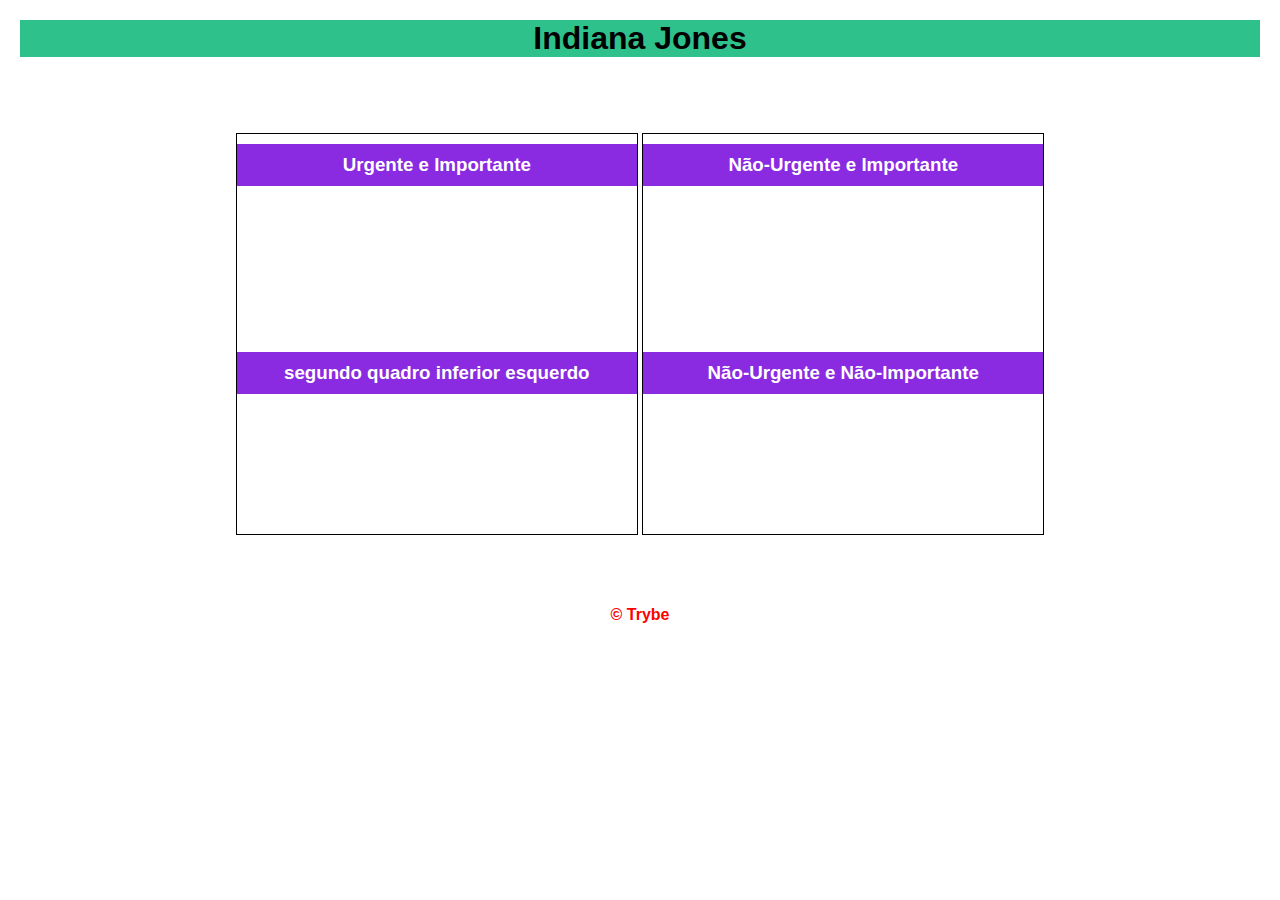
<file: 5_1/index.html>
<!DOCTYPE html>
<html lang="pt-br">
  <head>
    <meta charset="UTF-8" />
    <meta name="viewport" content="width=device-width, initial-scale=1.0" />
    <link rel="stylesheet" href="style.css" />

    <title>Administrador do Tempo</title>
  </head>
  <body id="container">
    <header id="header-container">
      <h1>Administrador do Tempo da Trybe</h1>
    </header>

    <section class="emergency-tasks">
      <div>
        <h3>Urgente e Importante</h3>
      </div>
      <div>
        <h3>Urgente e Não-Importante</h3>
      </div>
    </section>

    <section class="no-emergency-tasks">
      <div>
        <h3>Não-Urgente e Importante</h3>
      </div>
      <div>
        <h3>Não-Urgente e Não-Importante</h3>
      </div>
    </section>

    <footer id="footer-container">
      <div>&copy; Trybe</div>
    </footer>
    <script src="script.js"></script>
  </body>
</html>
</file>
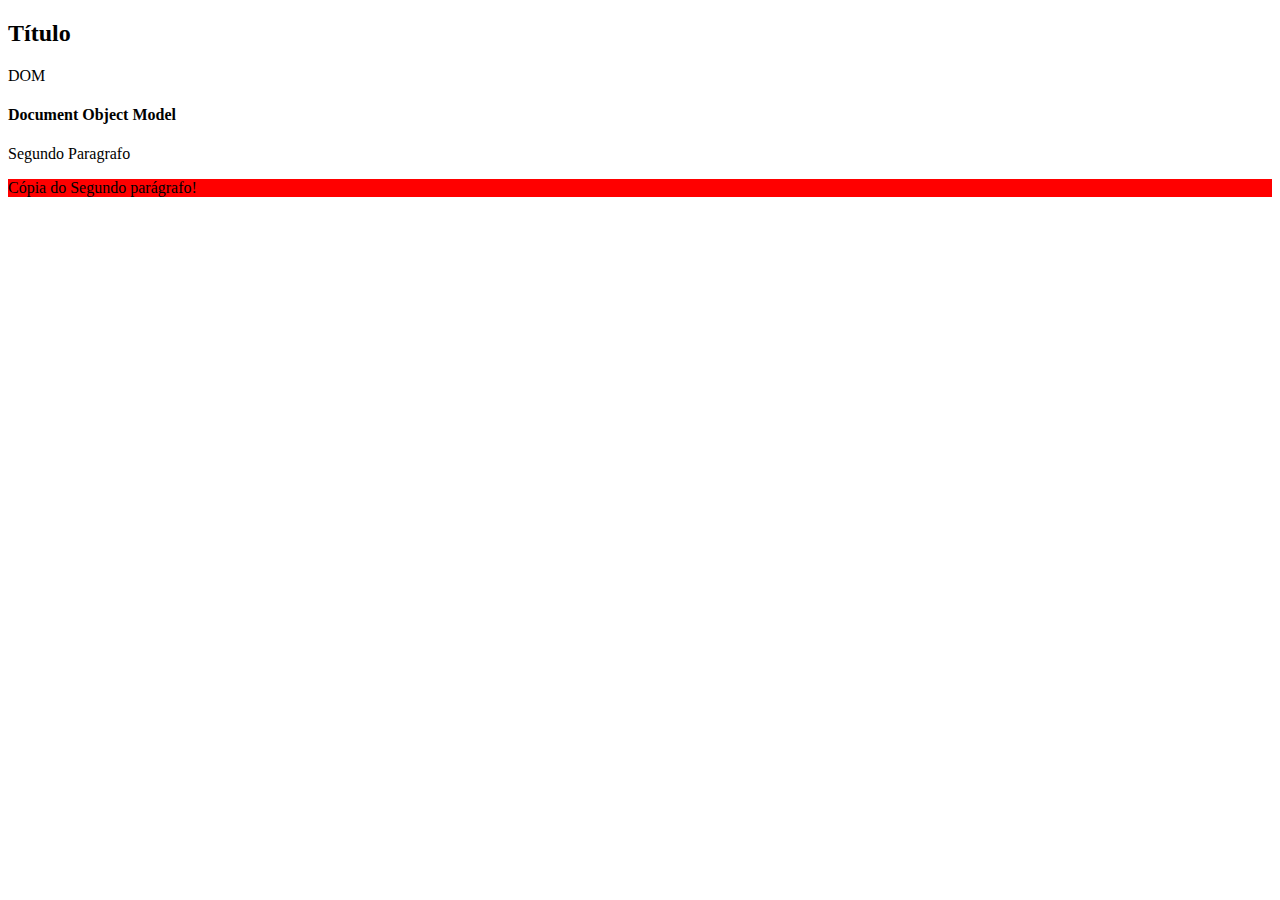
<file: elementByID and querySelector/index.html>
<!DOCTYPE html>
<html>
  <body>
    <header>
      <h2 id="page-title">Título</h2>
      <p id="paragraph">Dê uma cor para este parágrafo!</p>
      <h4 id="subtitle">Subtítulo</h4>
      <p id="second-paragraph">Segundo parágrafo!</p>
      <p id="second-paragraph">Cópia do Segundo parágrafo!</p>
    </header>
    <script>
      // const paragraph = document.getElementById("paragraph");
      // paragraph.style.color = "red";

      // const titulo = document.getElementById('page-title');
      // titulo.innerText= 'Aprendendo e dominando DOM';
      // titulo.style.color ='blue';

      // const sub = document.getElementById('subtitle');
      // sub.innerText = 'Document Object Model';

      // const segundoParagrafo = document.getElementById('second-paragraph');
      // segundoParagrafo.innerText = 'Document Object Model é uma página gerada pelo browser,' +
      // 'que permite que a manipulemos livremente';

     
      const paragraph = document.querySelector("#paragraph");
      paragraph.innerText = "DOM"

      const segundoParagrafo = document.querySelectorAll("p");
      segundoParagrafo[1].innerText = "Segundo Paragrafo"

      const sub = document.querySelectorAll("h4")
      sub[0].innerText = 'Document Object Model';


      segundoParagrafo[2].style.backgroundColor='red'



    </script>
  </body>

  <!-- 
- Recupere o elemento que contém o título da página e faça algo com ele,
  como alterá-lo para o nome do seu filme favorito.
- Agora recupere o segundo parágrafo e use sua criatividade para alterá-lo.
- Por fim, recupere o subtítulo e altere-o também. -->
</html>
</file>
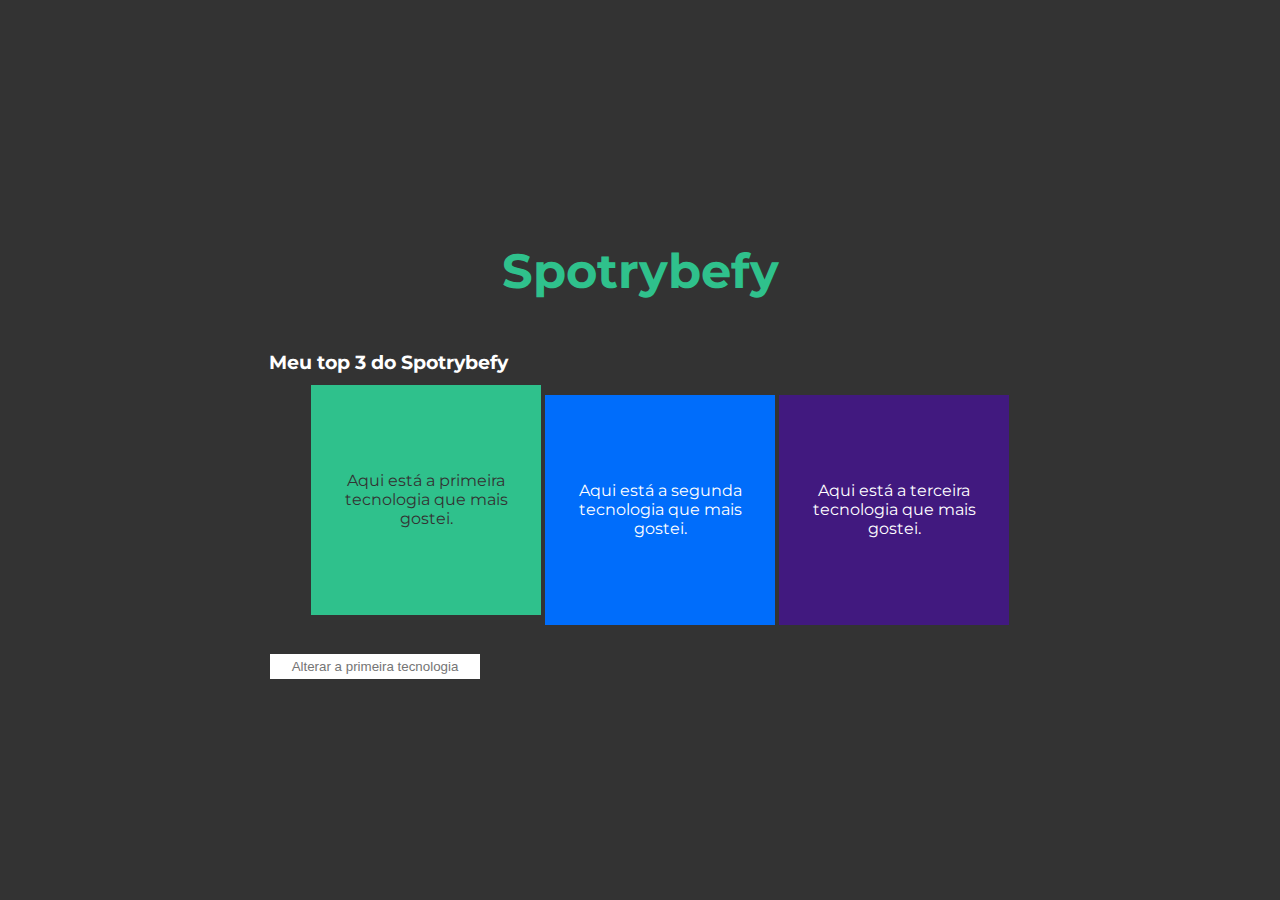
<file: js eventos/index.html>
<!DOCTYPE html>
<html lang="pt-br">
  <head>
  <meta charset="UTF-8">
  <title>addEventListener</title>
  <link rel="preconnect" href="https://fonts.gstatic.com">
  <link href="https://fonts.googleapis.com/css2?family=Montserrat:wght@400;900&display=swap" rel="stylesheet">
  <link rel="stylesheet" href="style.css">
  </head>
  <body>
    <header> 
      <h1>Spotrybefy</h1>
    </header>
    <main>
      <h3 id="my-spotrybefy">Meu top 3 do Spotrybefy</h3>
      <ul class="container">
        <li class="tech" id="first-li">Aqui está a primeira tecnologia que mais gostei.</li>
        <li id="second-li">Aqui está a segunda tecnologia que mais gostei.</li>
        <li id="third-li">Aqui está a terceira tecnologia que mais gostei.</li>
      </ul>
      <input type="text" id="input" placeholder="Alterar a primeira tecnologia">      
    </main>
    <script src="main.js"></script>
  </body>
</html>
</file>
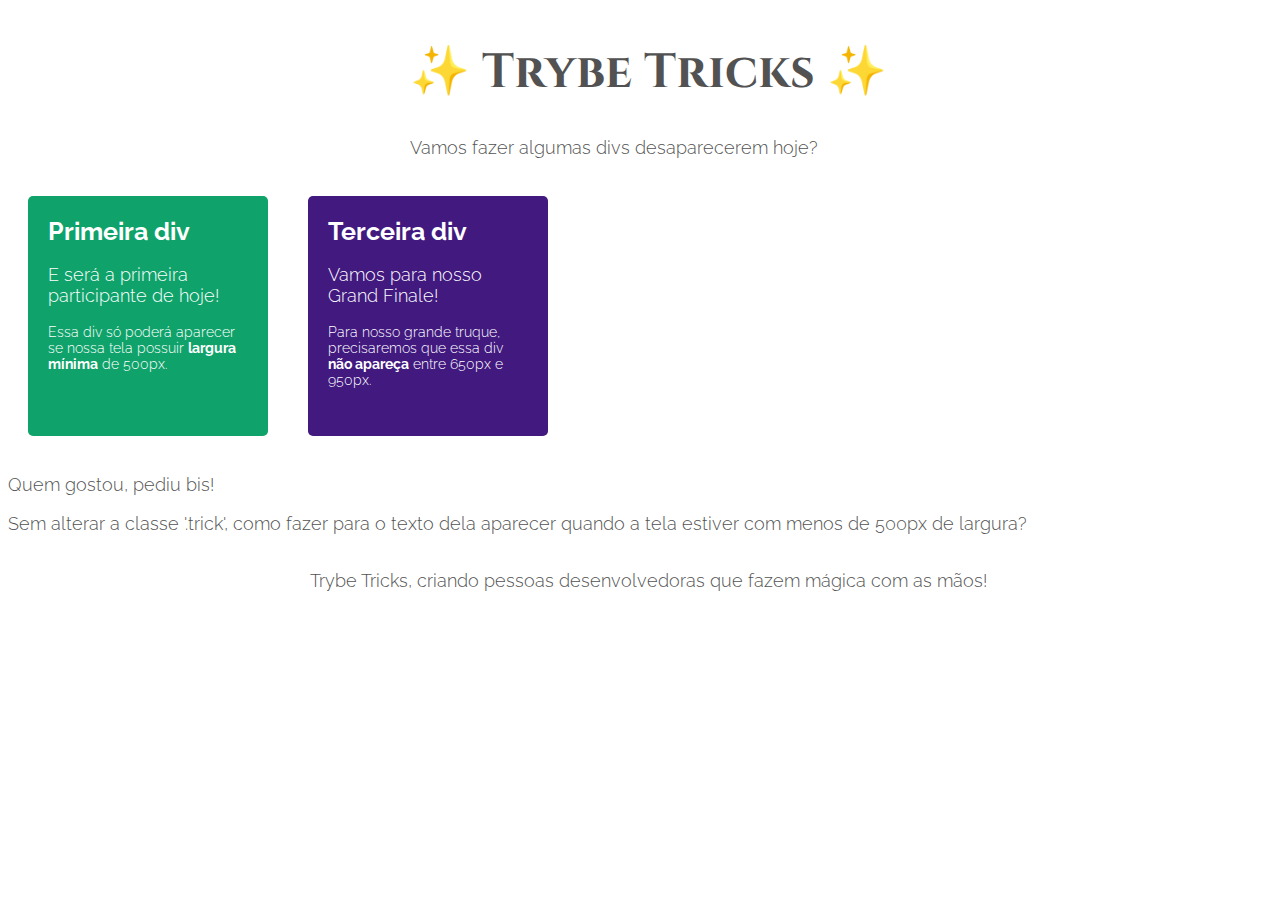
<file: mediaQuery/index.html>
<!DOCTYPE html>
<html lang="pt-br">
  <head>
  <meta charset="UTF-8">
  <title>Media Queries</title>
  <meta name="viewport" content="width=device-width, initial-scale=1.0">
  <link rel="preconnect" href="https://fonts.gstatic.com">
  <link href="https://fonts.googleapis.com/css2?family=Cinzel&family=Raleway:wght@300;700&display=swap" rel="stylesheet">
  <link rel="stylesheet" href="style.css">
  </head>
  <body>
    <header>
      <h1 id="mySpotrybefy">✨ Trybe Tricks ✨</h1>
      <p>Vamos fazer algumas divs desaparecerem hoje?</p>
    </header>
    <main>
      <section class="cards">
        <div class="card">
          <h3>Primeira div</h3>
          <p>E será a primeira participante de hoje!</p>
          <p>Essa div só poderá aparecer se nossa tela possuir <strong>largura mínima</strong> de 500px.</p>
        </div>
        <div class="card">
          <h3>Segunda div</h3>
          <p>Ué, mas ela deveria aparecer aqui?</p>
          <p>Pois é! Mas essa div deverá aparecer apenas se a largura <strong>estiver entre</strong> 600px e 1000px.</p>
        </div>
        <div class="card">
          <h3>Terceira div</h3>
          <p>Vamos para nosso Grand Finale!</p>
          <p>Para nosso grande truque, precisaremos que essa div <strong>não apareça</strong> entre 650px e 950px.</p>
        </div>
        <div class="dont-show">
          <p>Quem gostou, pediu bis!</p>
          <p>Sem alterar a classe '.trick', como fazer para o texto dela aparecer quando a tela estiver com menos de 500px de largura?</p>
        </div>
      </section>
    </main>    
    <footer>
      <p>Trybe Tricks, criando pessoas desenvolvedoras que fazem mágica com as mãos!</p>
    </footer>
    <p class="trick">Floreio! Como você conseguiu fazer aparecer mais essa caixa de texto?</p>
  </body>
</html>
</file>
<file: 5_1/style.css>
.body{
  background-color:black;
}


* {
  margin: 0;
}


#container {
  font-family: Verdana, Geneva, Tahoma, sans-serif;
  text-align: center;
 
}

#header-container {
  color: black;
  padding: 20px;

}

.emergency-tasks {
  display: inline-block;
  height: 400px;
  margin: 56px 0;
  width: 400px;
  border: 1px solid black;

}

.emergency-tasks div {
  height: 198px;
}
.emergency-tasks h3 {
  color: white;
  margin-top: 10px;
  padding: 10px;
  background-color: blueviolet;
}

.no-emergency-tasks {
  display: inline-block;
  height: 400px;
  width: 400px;
  border: 1px solid black;
}

.no-emergency-tasks div {
  height: 198px;
  
}

.no-emergency-tasks h3 {
  color: white;
  margin-top: 10px;
  padding: 10px;
  background-color: blueviolet;
}

#footer-container {
  color: red;
  font-weight: 700;
  padding: 15px;
  text-align: center;
}
</file>
<file: js eventos/style.css>
body {
  align-items: center;
  background-color: #333;
  color: white;
  display: flex;
  flex-flow: column wrap;
  font-family: Montserrat, sans-serif;
  height: 100vh;
  justify-content: center;
  margin: 0;
  padding: 0;
  width: 100vw;
}

.container {
  display: flex;
  flex-flow: row wrap;
}

.container li {
  align-items: center;
  display: flex;
  flex-flow: column wrap;
  height: 200px;
  justify-content: center;
  margin: 2px;
  padding: 15px;
  text-align: center;
  transition: all 0.25s ease;
  width: 200px;
}

h1 {
  font-size: 48px;
  color: #2fc18c;
}

.container li:nth-of-type(1) {
  background-color: #2fc18c;
  color: #333;
}

.container li:nth-of-type(2) {
  background-color: #006dfb;
}

.container li:nth-of-type(3) {
  background-color: #41197f;
}

input {
  border: 1px solid #333;
  margin: 10px 0;
  padding: 5px;
  text-align: center;
  width: 200px;
}

input:hover {
  border: 1px solid #2fc18c;
}

input:focus {
  border: 1px solid #006dfb;
  outline: 2px solid #006dfb;
}

.tech {
  transform: translateY(-10px);
}
</file>
<file: mediaQuery/style.css>
body {
  align-items: center;
  color: #525252;
  display: flex;
  flex-flow: column wrap;
  font-family: Raleway, sans-serif;
  justify-content: center;
  overflow: hidden;
  width: 100vw;
}

h1 {
  font-family: Cinzel, serif;
  font-size: 48px;
}

h3 {
  font-size: 25px;
  margin: 0;
}

p {
  font-size: 18px;
  font-weight: 300;
}

p.trick {
  color: white;
  font-size: 14px;  
}

p strong {
  font-weight: 700;
}

.card p:nth-last-child(1) {
  align-self: flex-end;
  font-size: 14px;
}

.cards {
  display: flex;
  flex-flow: row wrap;
}

.card {
  border-radius: 5px;
  color: white;
  display: none;
  flex-flow: row wrap;
  height: 200px;
  margin: 20px;
  padding: 20px;
  width: 200px;
}

.card:nth-of-type(1) {
  background-color: #0fa36b;
}

.card:nth-of-type(2) {
  background-color: #0255c2;
}

.card:nth-of-type(3) {
  background-color: #41197f;
}

@media screen and (min-width: 500px){  
  .card:nth-of-type(1) {display:block;} 
}

@media screen and (min-width: 600px) and (max-width:1000px){  
  .card:nth-of-type(2) {  display:block;} 
}

@media not screen and (min-width: 650px) and (max-width:950px){  
  .card:nth-of-type(3) {  display:block;} 
}

@media screen and (max-width: 500px){  
  body {
    overflow:visible;
  }
 p.trick {
  color: red; 
} 
  
}

  
}
</file>
